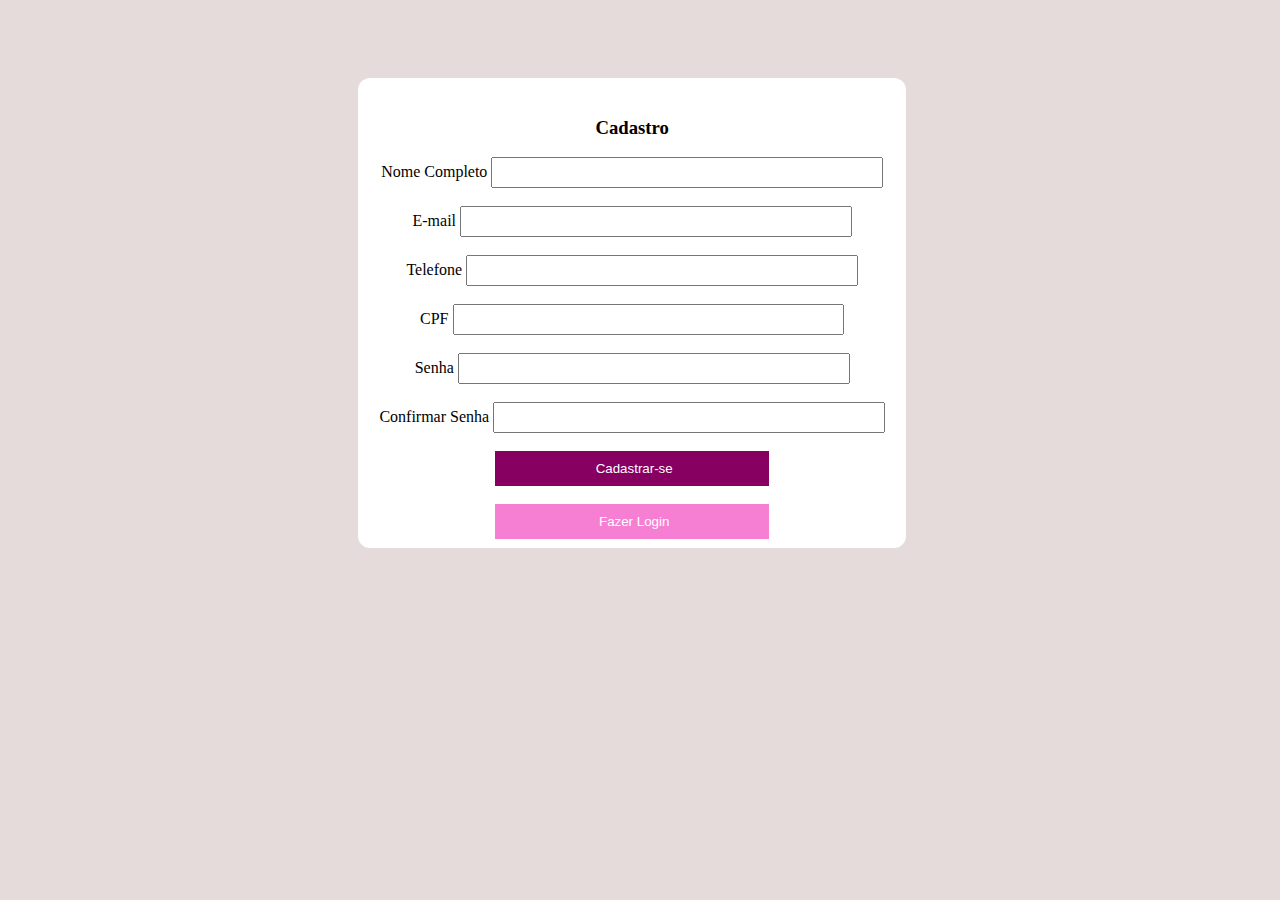
<file: Formularios/cadastro.html>
<!DOCTYPE html>
<html lang="en">
<head>
    <meta charset="UTF-8">
    <meta name="viewport" content="width=device-width, initial-scale=1.0">
    <title>Document</title>
</head>

<style>

   

    body{
        background-color: rgb(230, 219, 219);
        padding-left: 350px;
        padding-top: 70px;
        text-align: center;
    }
    
    
    
    .container{
    
    border: none;
    border-radius: 12px;
    padding-top: 20px;
    text-align: center;   
    background-color: rgb(255, 255, 255);
    width: 60%;
    height: 450px;
    
    }
    
    button{
     
        width: 50%;
        height: 35px;
       justify-content: center;
       padding-left: 10px;
    }
    .btn-1{
    
        border: none;
      background-color: rgb(247, 127, 211);
      color: rgb(255, 255, 255);
    
    }
    
    .btn-2{
    
    border: none;
    color: rgb(255, 255, 255);
    background-color: rgb(135, 0, 97);
    
    }
    
    input{
    

        
        width: 70%;
        height: 25px;
    
    }
    
    </style>
<body>
    
    <div class="container">

        <h3>Cadastro</h3>
    
       
        <div>
            <form>
            
                <label for="Nome Completo">Nome Completo</label>
                <input type="text" required>

                <br>
                <br>

                <label for="E-mail">E-mail</label>
                <input type="text" required>

                <br>
                <br>

                <label for="Telefone">Telefone</label>
                <input type="number" required>

                <br>
                <br>

                <label for="CPF">CPF</label>
                <input type="number" required>

                <br>
                <br>

                <label for="Senha">Senha</label>
                <input type="password" required >

                <br>
                <br>

                <label for="Confirmar senha">Confirmar Senha</label>
                <input type="password" required>

            </form>
    
    
    <br>
    
    
        </div>
   
    <button class="btn-2" >Cadastrar-se </button>
    <br>
    <br>
    <button class="btn-1" onclick="window.location.href='login.html'" >Fazer Login</button>
    
    </div>

</body>
</html>
</file>
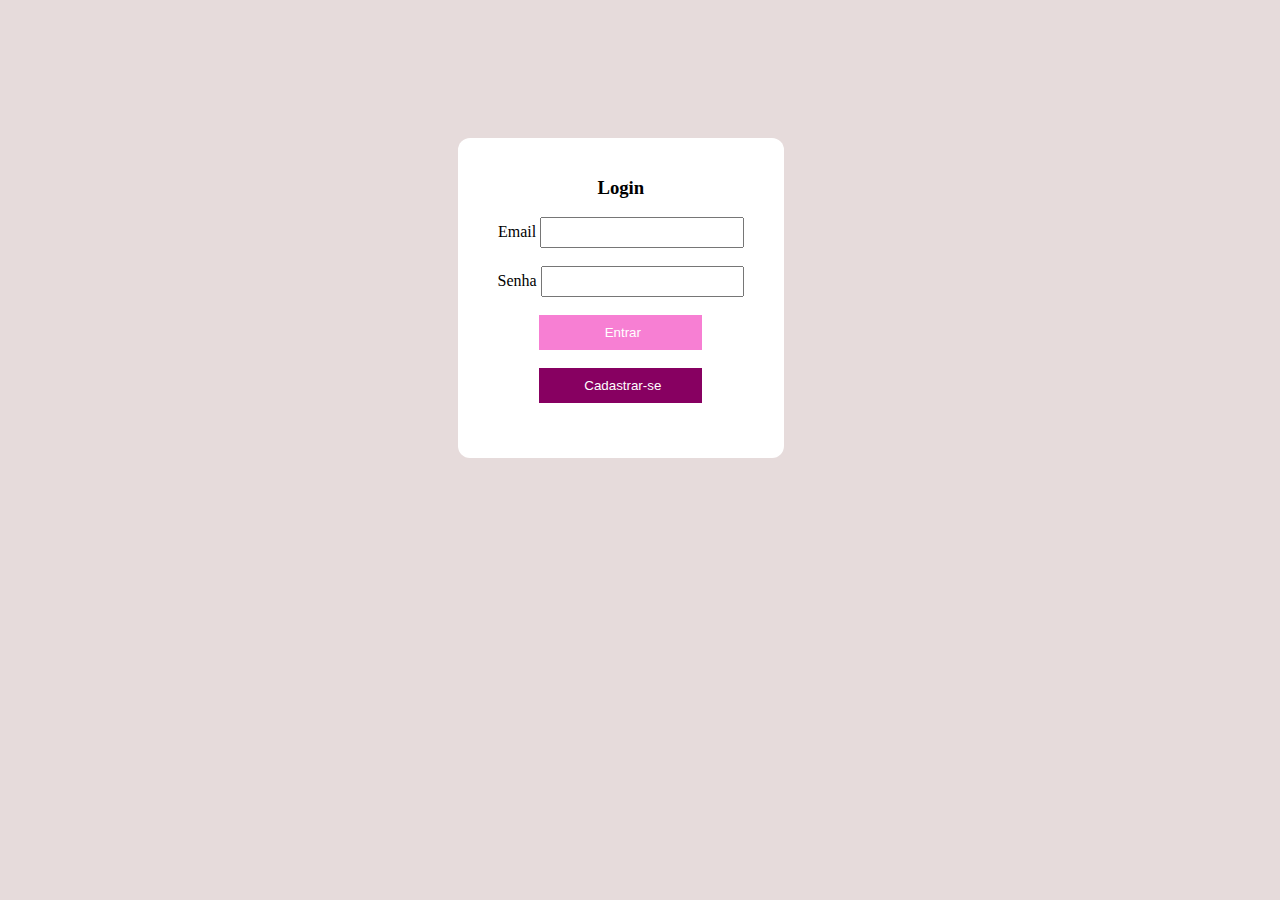
<file: Formularios/login.html>
<!DOCTYPE html>
<html lang="en">
<head>
    <meta charset="UTF-8">
    <meta name="viewport" content="width=device-width, initial-scale=1.0">
    <title>Login</title>
</head>

<style>

   

body{
    background-color: rgb(230, 219, 219);
    padding-left: 450px;
    padding-top: 130px;
    text-align: center;
}



.container{

border: none;
border-radius: 12px;
padding-top: 20px;
text-align: center;   
background-color: rgb(255, 255, 255);
width: 40%;
height: 300px;

}

button{
 
    width: 50%;
    height: 35px;
   justify-content: center;
   padding-left: 10px;
}
.btn-1{

    border: none;
  background-color: rgb(247, 127, 211);
  color: rgb(255, 255, 255);

}

.btn-2{

border: none;
color: rgb(255, 255, 255);
background-color: rgb(135, 0, 97);

}

input{

    width: 60%;
    height: 25px;

}

</style>
<body>
   

<div class="container">

    <h3>Login</h3>

   
    <div>
        <form>
        
            <label for="Email">Email</label> 
            <input type="text" required>
            <br>
            <br>
            <label for="Senha">Senha</label>
            <input type="password" required>
        </form>


<br>


    </div>
<button class="btn-1">Entrar</button>
<br>
<br>
<button class="btn-2" onclick="window.location.href='cadastro.html'">Cadastrar-se </button>

</div>


</body>
</html>
</file>
